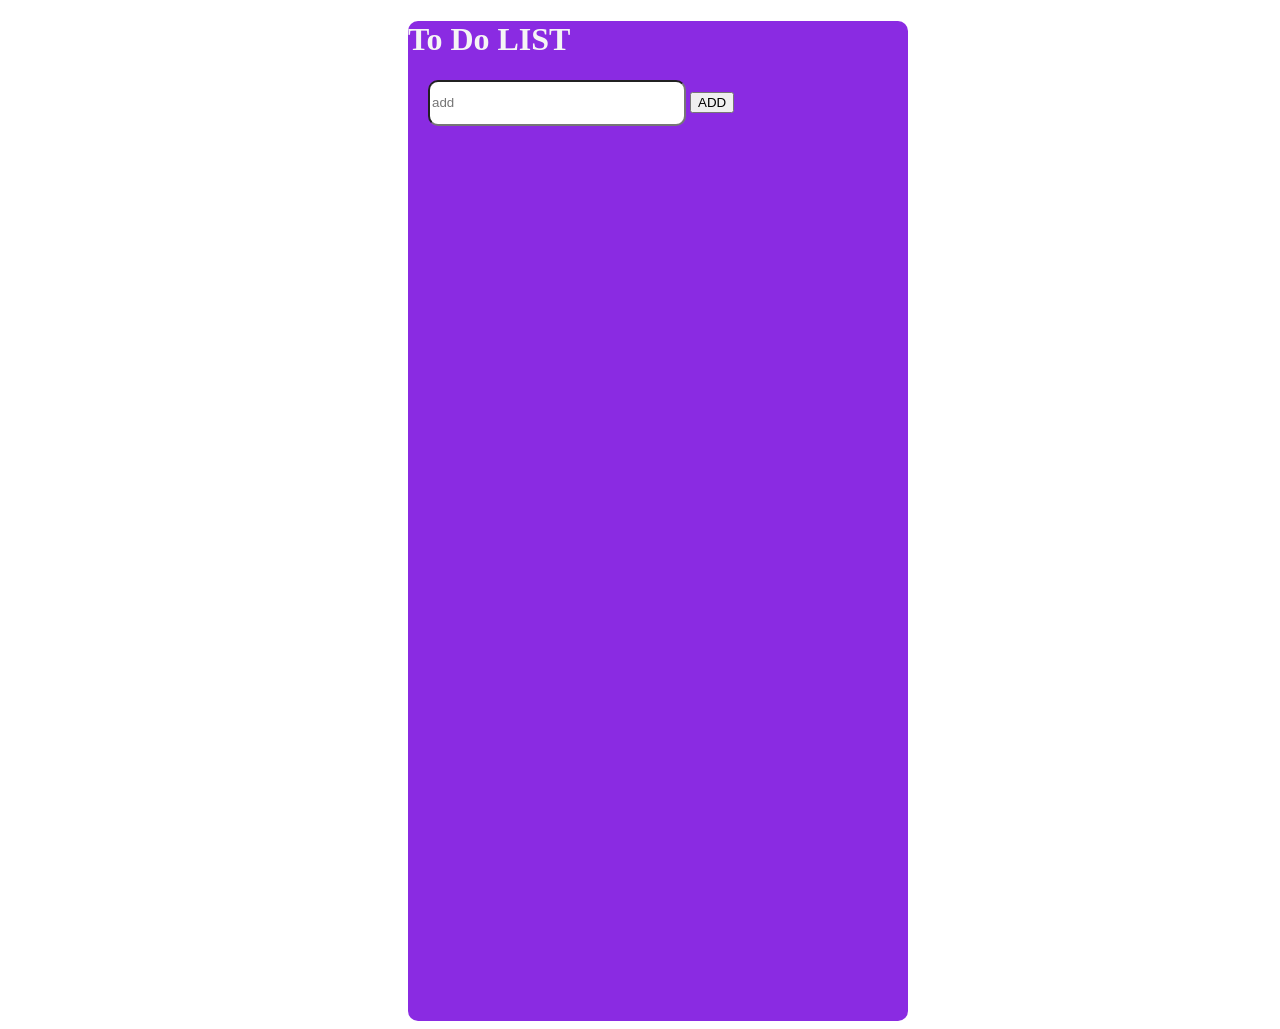
<file: To do list.html>
<!DOCTYPE html>
<html lang="en">
<head>
    <meta charset="UTF-8">
    <meta name="viewport" content="width=device-width, initial-scale=1.0">
    <title>To Do List</title>
    <link rel = "Stylesheet" href = "list.css">
</head>
<body>
    <lists>
        <div class="list">
            
                <h1>To Do LIST</h1>
                <div class="main">
                <input id = "sea" type = "text" placeholder="add">
                <button id = "btn">ADD</button>
                </div>
            </div>

        
    </lists>
    
</body>
</html>
</file>
<file: list.css>
.list{

    background-color: blueviolet;
    height:1000px;
    width:500px;
    border-radius: 10px;
    margin-left: 400px;
    color: #f5f5f5;
    background-position: fixed;
    
}
.main{
    margin-left: 20px;
}
#sea{
    height: 40px;
    width: 250px;
    border-radius: 10px;
}
</file>
